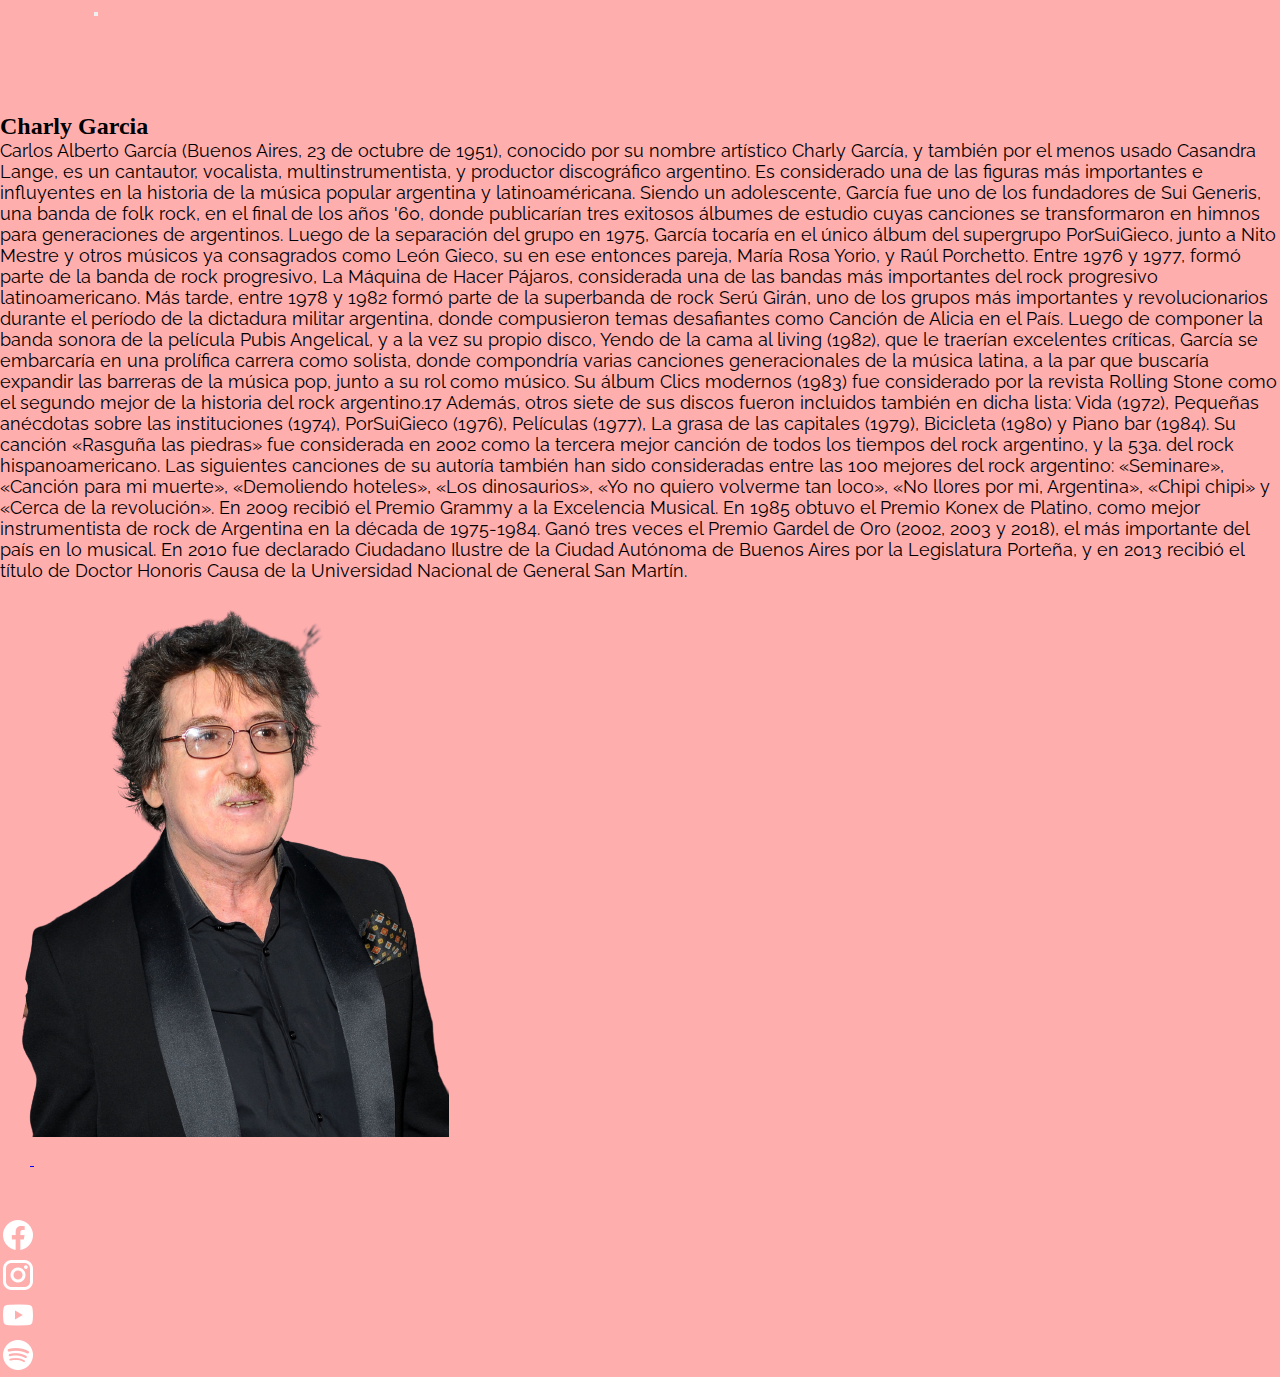
<file: index.html>
<!DOCTYPE html>
<html lang="en">

<head>
    <meta charset="UTF-8">
    <meta http-equiv="X-UA-Compatible" content="IE=edge">
    <meta name="viewport" content="width=device-width, initial-scale=1.0">
    <title>Aplicando Bootstrap</title>
    <link href="https://cdn.jsdelivr.net/npm/bootstrap@5.2.0-beta1/dist/css/bootstrap.min.css" rel="stylesheet"
        integrity="sha384-0evHe/X+R7YkIZDRvuzKMRqM+OrBnVFBL6DOitfPri4tjfHxaWutUpFmBp4vmVor" crossorigin="anonymous">
    <link rel="stylesheet" href="./style.css">
</head>

<body>
    <header class="header">
        <nav class="navbar navbar-expand-lg bg-black navbar-dark nav--height">
            <div class="container-fluid">
                <a class="navbar-brand link" href="#">Charly Garcia</a>
                <button class="navbar-toggler" type="button" data-bs-toggle="collapse" data-bs-target="#navbarNav"
                    aria-controls="navbarNav" aria-expanded="false" aria-label="Toggle navigation">
                    <span class="navbar-toggler-icon"></span>
                </button>
                <div class="collapse navbar-collapse" id="navbarNav">
                    <ul class="navbar-nav">
                        <li class="nav-item">
                            <a class="nav-link active link link-hover" aria-current="page" href="./index.html">Inicio</a>
                        </li>
                        <li class="nav-item">
                            <a class="nav-link link link-hover" href="./pages/gira.html">Gira</a>
                        </li>
                        <li class="nav-item">
                            <a class="nav-link link link-hover" href="./pages/discografia.html">Discografia</a>
                        </li>
                        <li class="nav-item">
                            <a class="nav-link link link-hover" href="./pages/galeria.html">Galeria</a>
                        </li>
                        <li class="nav-item">
                            <a class="nav-link link link-hover" href="./pages/contacto.html">Contacto</a>
                        </li>
                    </ul>
                </div>
            </div>
        </nav>
    </header>
    <main class="main">
        <div class="container-fluid main">
            <div class="row">
            <div class="col-0 col-lg-1">
            </div>
            <div class="col-12 col-lg-6">
                <h2 class="pt-4">Charly Garcia</h2>
                <p class="pt-3 index__texto">Carlos Alberto García (Buenos Aires, 23 de octubre de 1951), conocido por su nombre
                    artístico Charly García, y también por el menos usado Casandra Lange,​ es un cantautor, vocalista,
                    multinstrumentista, y productor discográfico argentino.​ Es considerado una de las figuras más
                    importantes e influyentes en la historia de la música popular argentina y latinoaméricana. Siendo un
                    adolescente, García fue uno de los fundadores de Sui Generis, una banda de folk rock, en el final de
                    los años '60, donde publicarían tres exitosos álbumes de estudio cuyas canciones se transformaron en
                    himnos para generaciones de argentinos.​ Luego de la separación del grupo en 1975, García tocaría en
                    el único álbum del supergrupo PorSuiGieco,​ junto a Nito Mestre y otros músicos ya consagrados como
                    León Gieco, su en ese entonces pareja, María Rosa Yorio, y Raúl Porchetto. Entre 1976 y 1977, formó
                    parte de la banda de rock progresivo, La Máquina de Hacer Pájaros, considerada una de las bandas más
                    importantes del rock progresivo latinoamericano. Más tarde, entre 1978 y 1982 formó parte de la
                    superbanda de rock Serú Girán, uno de los grupos más importantes y revolucionarios durante el
                    período de la dictadura militar argentina, donde compusieron temas desafiantes como Canción de
                    Alicia en el País. Luego de componer la banda sonora de la película Pubis Angelical, y a la vez su
                    propio disco, Yendo de la cama al living (1982), que le traerían excelentes críticas, García se
                    embarcaría en una prolífica carrera como solista, donde compondría varias canciones generacionales
                    de la música latina, a la par que buscaría expandir las barreras de la música pop, junto a su rol
                    como músico. Su álbum Clics modernos (1983) fue considerado por la revista Rolling Stone como el
                    segundo mejor de la historia del rock argentino.17​ Además, otros siete de sus discos fueron
                    incluidos también en dicha lista: Vida (1972), Pequeñas anécdotas sobre las instituciones (1974),
                    PorSuiGieco (1976), Películas (1977), La grasa de las capitales (1979), Bicicleta (1980) y Piano bar
                    (1984). Su canción «Rasguña las piedras» fue considerada en 2002 como la tercera mejor canción de
                    todos los tiempos del rock argentino, y la 53a. del rock hispanoamericano. Las siguientes canciones
                    de su autoría también han sido consideradas entre las 100 mejores del rock argentino: «Seminare»,
                    «Canción para mi muerte», «Demoliendo hoteles», «Los dinosaurios», «Yo no quiero volverme tan loco»,
                    «No llores por mi, Argentina», «Chipi chipi» y «Cerca de la revolución». En 2009 recibió el Premio
                    Grammy a la Excelencia Musical. En 1985 obtuvo el Premio Konex de Platino, como mejor instrumentista
                    de rock de Argentina en la década de 1975-1984.​ Ganó tres veces el Premio Gardel de Oro (2002, 2003
                    y 2018), el más importante del país en lo musical. En 2010 fue declarado Ciudadano Ilustre de la
                    Ciudad Autónoma de Buenos Aires por la Legislatura Porteña,​ y en 2013 recibió el título de Doctor
                    Honoris Causa de la Universidad Nacional de General San Martín.</p>
            </div>
            <div class="col-12 col-lg-4 align-self-center justify-content-center">
                <img src="./img/charly-garcia1.png" alt="" class="img-fluid order-0 pb-2">
            </div>
            <div class="col-0 col-lg-1"> </div>
        </div>
        </div>
    </main>
    <div class="container-fluid bg-black">
        <footer class="d-flex flex-wrap justify-content-between align-items-center border-topk">
            <div class="col-md-4 d-flex align-items-center footer">
                <a href="/" class="mb-3 me-2 mb-md-0 text-muted text-decoration-none lh-1">
                    <svg class="bi" width="30" height="24">
                        <use xlink:href="#bootstrap" /></svg>
                </a>
                <span class="footer__span">Pagina sin fines de lucro</span>
            </div>
            <ul class="nav col-md-4 justify-content-end list-unstyled d-flex">
                <li class="ms-3"><a target="_blank" class="text-muted" href="https://es-la.facebook.com/canalcharlygarcia"><img src="./img/facebook (2).png" alt=""></a></li>
                <li class="ms-3"><a target="_blank" class="text-muted" href="https://www.instagram.com/charlygarcia/?hl=es"><img src="./img/instagram (2).png" alt=""></a></li>
                <li class="ms-3"><a target="_blank" class="text-muted" href="https://www.youtube.com/channel/UCwdcsrSoGZLPNpRurWqySAA"><img src="./img/youtube (2).png" alt=""></a></li>
                <li class="ms-3"><a target="_blank" class="text-muted" href="https://open.spotify.com/artist/3jO7X5KupvwmWTHGtHgcgo"><img src="./img/spotify (2).png"
            </ul>
        </footer>
    </div>
    <link href="https://cdn.jsdelivr.net/npm/bootstrap@5.2.0-beta1/dist/css/bootstrap.min.css" rel="stylesheet"
        integrity="sha384-0evHe/X+R7YkIZDRvuzKMRqM+OrBnVFBL6DOitfPri4tjfHxaWutUpFmBp4vmVor" crossorigin="anonymous">
    <script src="https://cdn.jsdelivr.net/npm/bootstrap@5.2.0-beta1/dist/js/bootstrap.bundle.min.js"
        integrity="sha384-pprn3073KE6tl6bjs2QrFaJGz5/SUsLqktiwsUTF55Jfv3qYSDhgCecCxMW52nD2" crossorigin="anonymous">
    </script>
</body>

</html>
</file>
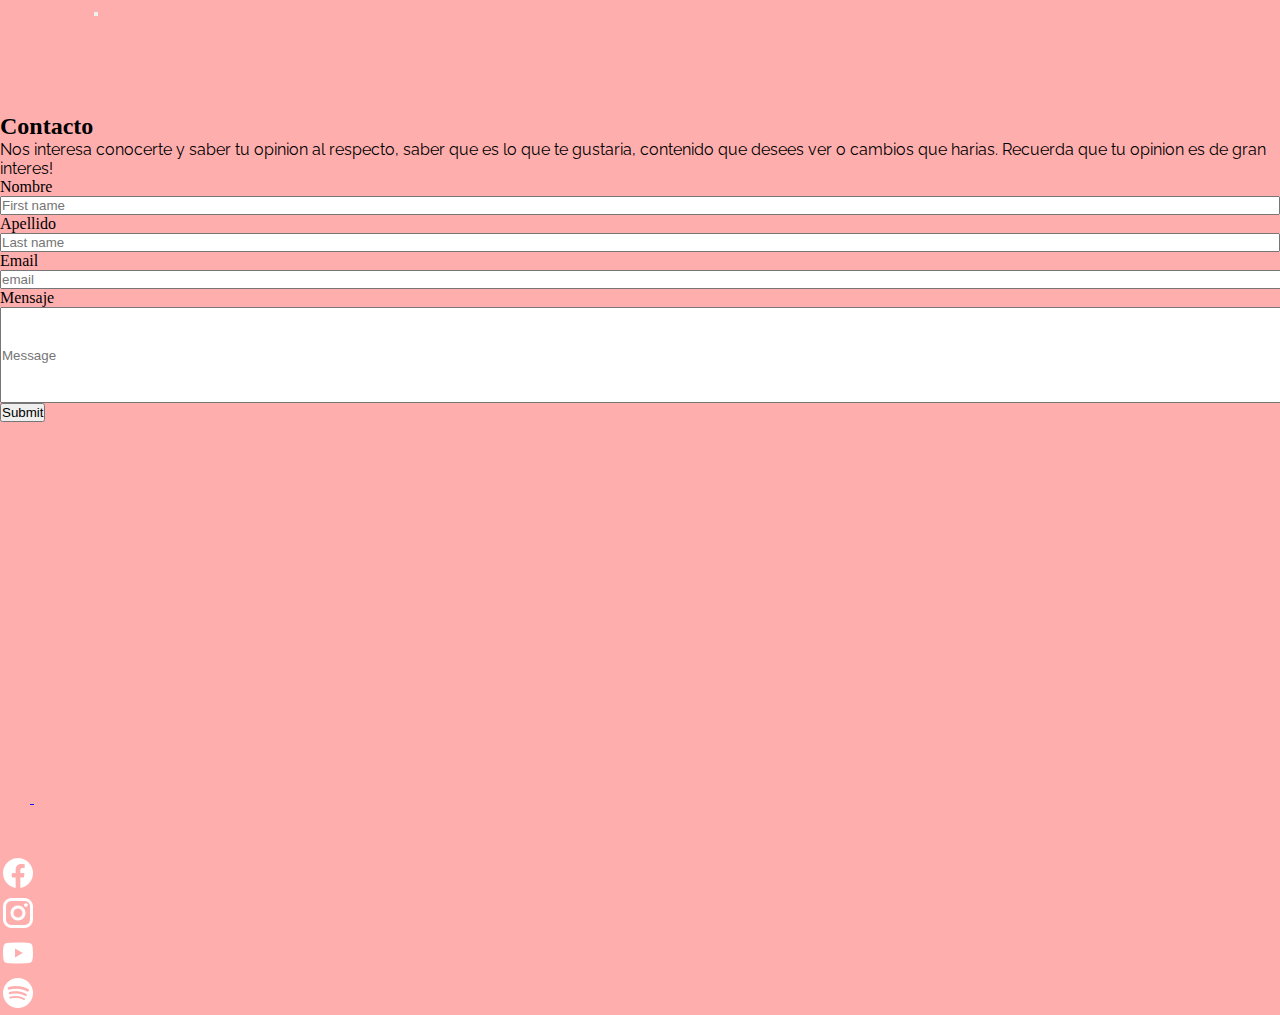
<file: pages/contacto.html>
<!DOCTYPE html>
<html lang="en">
<html lang="en">

<head>
    <meta charset="UTF-8">
    <meta http-equiv="X-UA-Compatible" content="IE=edge">
    <meta name="viewport" content="width=device-width, initial-scale=1.0">
    <title>Aplicando Bootstrap</title>
    <link href="https://cdn.jsdelivr.net/npm/bootstrap@5.2.0-beta1/dist/css/bootstrap.min.css" rel="stylesheet"
        integrity="sha384-0evHe/X+R7YkIZDRvuzKMRqM+OrBnVFBL6DOitfPri4tjfHxaWutUpFmBp4vmVor" crossorigin="anonymous">
    <link rel="stylesheet" href="../style.css">
</head>

<body style="background-color: #FFAEAE;">
    <header>
        <nav class="navbar navbar-expand-lg bg-black navbar-dark">
            <div class="container-fluid">
                <a class="navbar-brand link" href="#">Charly Garcia</a>
                <button class="navbar-toggler" type="button" data-bs-toggle="collapse" data-bs-target="#navbarNav"
                    aria-controls="navbarNav" aria-expanded="false" aria-label="Toggle navigation">
                    <span class="navbar-toggler-icon"></span>
                </button>
                <div class="collapse navbar-collapse" id="navbarNav">
                    <ul class="navbar-nav">
                        <li class="nav-item">
                            <a class="nav-link active link link-hover" aria-current="page" href="../index.html">Inicio</a>
                        </li>
                        <li class="nav-item">
                            <a class="nav-link link link-hover" href="./gira.html">Gira</a>
                        </li>
                        <li class="nav-item">
                            <a class="nav-link link link-hover" href="./discografia.html">Discografia</a>
                        </li>
                        <li class="nav-item">
                            <a class="nav-link link link-hover" href="./galeria.html">Galeria</a>
                        </li>
                        <li class="nav-item">
                            <a class="nav-link link link-hover" href="./contacto.html">Contacto</a>
                        </li>
                    </ul>
                </div>
            </div>
        </nav>
    </header>
    <main class="contacto__main main">
        <div class="container d-flex flex-column flex-lg-row pt-5">
            <div class="col-12 col-lg-4">
                <h2>Contacto</h2>
                <p class="form__p">Nos interesa conocerte y saber tu opinion al respecto, saber que es lo que te
                    gustaria, contenido que desees ver o cambios que harias. Recuerda que tu opinion es de gran
                    interes!</p>
            </div>
            <div class="container col-lg-4">
                <div class="row">
                    <div class="col">
                        <label for="" class="form-label">Nombre</label>
                        <input type="text" class="form-control" placeholder="First name" aria-label="First name"
                            style="width: 100%;">
                    </div>
                </div>
                <div class="row">
                    <div class="col">
                        <label for="" class="form-label">Apellido</label>
                        <input type="text" class="form-control" placeholder="Last name" aria-label="Last name"
                            style="width: 100%;">
                    </div>
                    <div class="row">
                        <div class="col">
                            <label for="" class="form-label">Email</label>
                            <input type="email" class="form-control" placeholder="email" aria-label="Last name"
                                style="width: 107%;">
                        </div>
                        <div class="row">
                            <div class="col">
                                <label for="" class="form-label">Mensaje</label>
                                <input type="text" class="form-control" placeholder="Message" aria-label="Last name"
                                    style="width: 115%; height: 6rem;">
                            </div>
                            <button type="submit" class="btn-light mt-4 col-10 button-submit rounded">Submit</button>
                        </div>
                    </div>
                </div>
            </div>
        </div>
    </main>
    <div class="container-fluid bg-black">
        <footer class="d-flex flex-wrap justify-content-between align-items-center border-topk">
            <div class="col-md-4 d-flex align-items-center footer" style="height: 8.4vh;">
                <a href="/" class="mb-3 me-2 mb-md-0 text-muted text-decoration-none lh-1">
                    <svg class="bi" width="30" height="24">
                        <use xlink:href="#bootstrap" /></svg>
                </a>
                <span class="footer__span">Pagina sin fines de lucro</span>
            </div>
            <ul class="nav col-md-4 justify-content-end list-unstyled d-flex">
                <li class="ms-3"><a target="_blank" class="text-muted"
                        href="https://es-la.facebook.com/canalcharlygarcia"><img src="../img/facebook (2).png"
                            alt=""></a></li>
                <li class="ms-3"><a target="_blank" class="text-muted"
                        href="https://www.instagram.com/charlygarcia/?hl=es"><img src="../img/instagram (2).png"
                            alt=""></a></li>
                <li class="ms-3"><a target="_blank" class="text-muted"
                        href="https://www.youtube.com/channel/UCwdcsrSoGZLPNpRurWqySAA"><img
                            src="../img/youtube (2).png" alt=""></a></li>
                <li class="ms-3"><a target="_blank" class="text-muted"
                        href="https://open.spotify.com/artist/3jO7X5KupvwmWTHGtHgcgo"><img src="../img/spotify (2).png"
                            </footer> </div> <link
                            href="https://cdn.jsdelivr.net/npm/bootstrap@5.2.0-beta1/dist/css/bootstrap.min.css"
                            rel="stylesheet"
                            integrity="sha384-0evHe/X+R7YkIZDRvuzKMRqM+OrBnVFBL6DOitfPri4tjfHxaWutUpFmBp4vmVor"
                            crossorigin="anonymous">
                        <script src="https://cdn.jsdelivr.net/npm/bootstrap@5.2.0-beta1/dist/js/bootstrap.bundle.min.js"
                            integrity="sha384-pprn3073KE6tl6bjs2QrFaJGz5/SUsLqktiwsUTF55Jfv3qYSDhgCecCxMW52nD2"
                            crossorigin="anonymous">
                        </script>

</body>

</html>
</file>
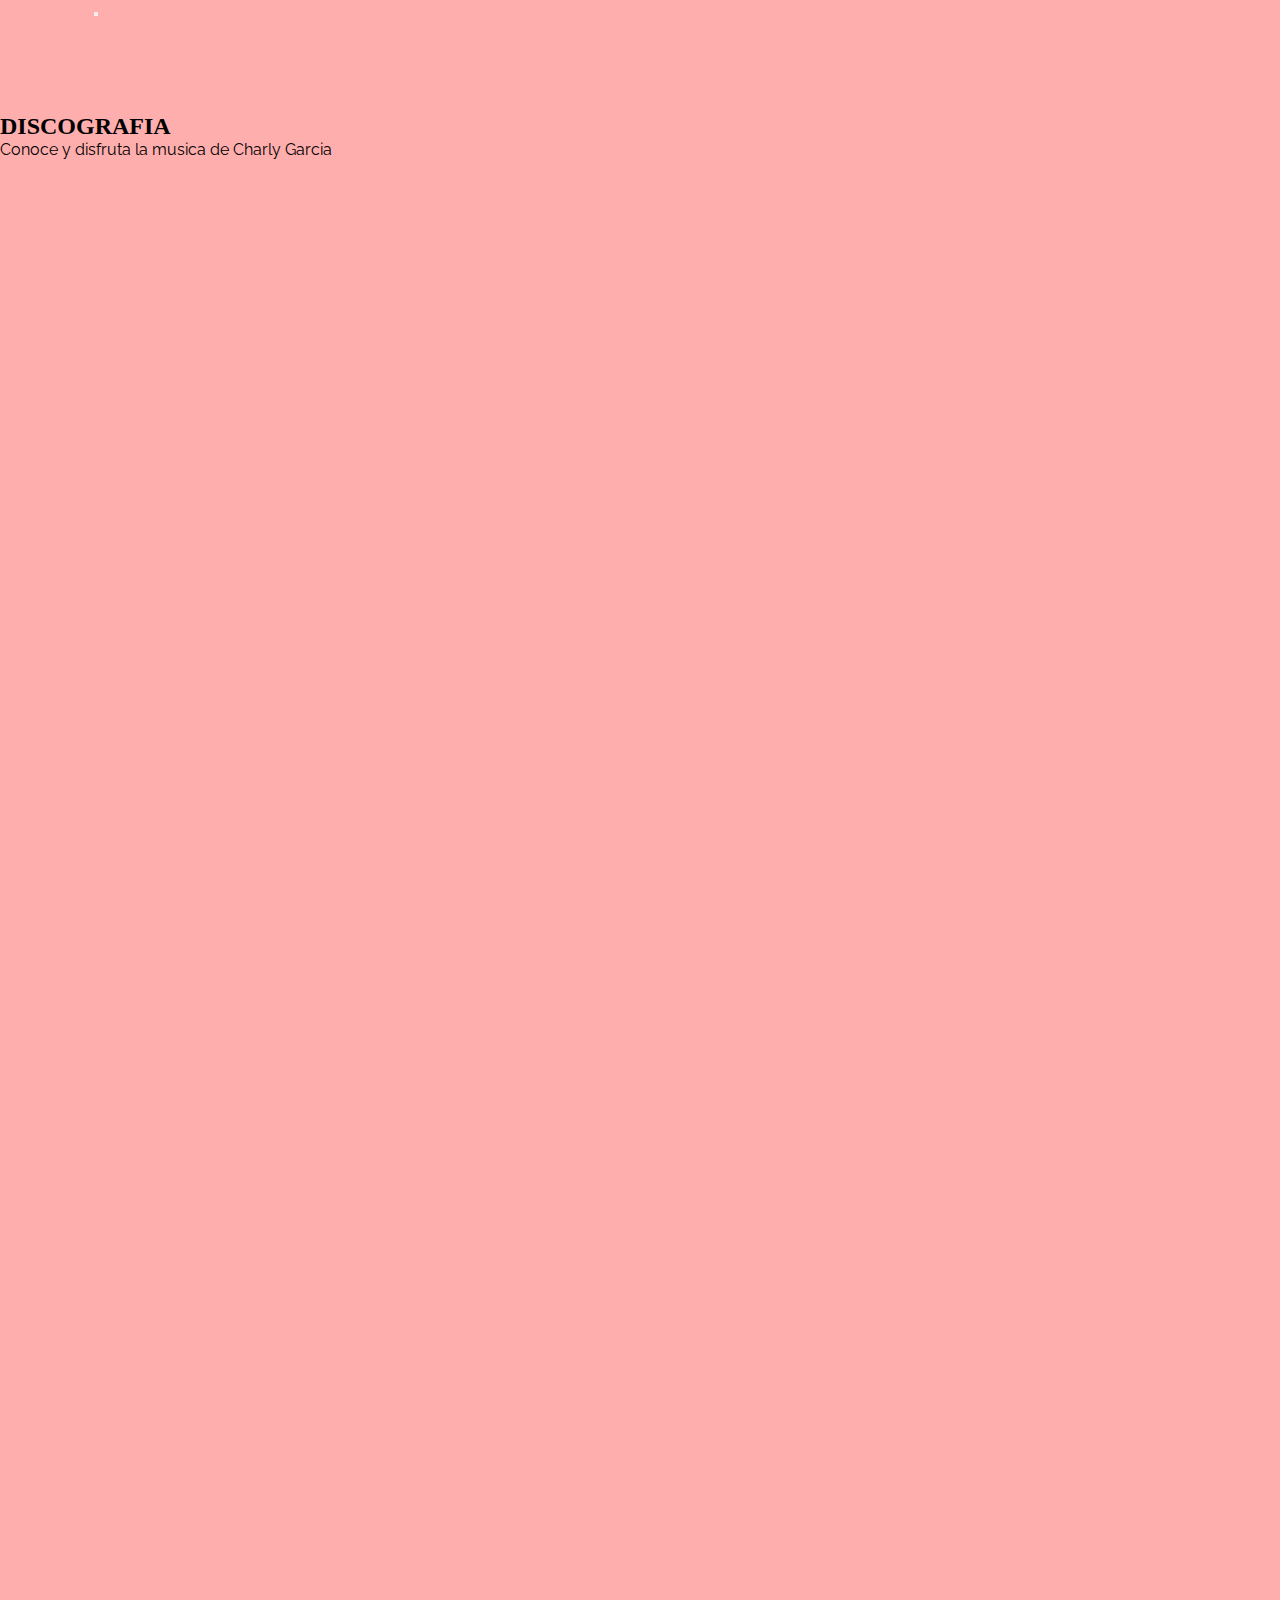
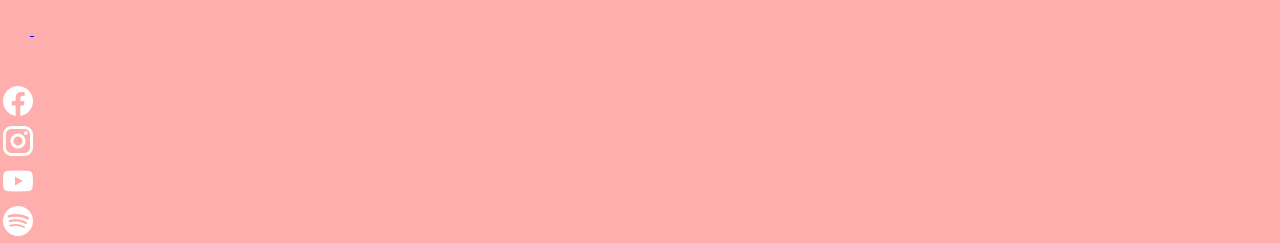
<file: pages/discografia.html>
<!DOCTYPE html>
<html lang="en">
<html lang="en">

<head>
    <meta charset="UTF-8">
    <meta http-equiv="X-UA-Compatible" content="IE=edge">
    <meta name="viewport" content="width=device-width, initial-scale=1.0">
    <title>Aplicando Bootstrap</title>
    <link href="https://cdn.jsdelivr.net/npm/bootstrap@5.2.0-beta1/dist/css/bootstrap.min.css" rel="stylesheet"
        integrity="sha384-0evHe/X+R7YkIZDRvuzKMRqM+OrBnVFBL6DOitfPri4tjfHxaWutUpFmBp4vmVor" crossorigin="anonymous">
    <link rel="stylesheet" href="../style.css">
</head>

<body>
    <header>
        <nav class="navbar navbar-expand-lg bg-black navbar-dark">
            <div class="container-fluid">
                <a class="navbar-brand link" href="#">Charly Garcia</a>
                <button class="navbar-toggler" type="button" data-bs-toggle="collapse" data-bs-target="#navbarNav"
                    aria-controls="navbarNav" aria-expanded="false" aria-label="Toggle navigation">
                    <span class="navbar-toggler-icon"></span>
                </button>
                <div class="collapse navbar-collapse" id="navbarNav">
                    <ul class="navbar-nav">
                        <li class="nav-item">
                            <a class="nav-link active link link-hover" aria-current="page" href="../index.html">Inicio</a>
                        </li>
                        <li class="nav-item">
                            <a class="nav-link link link-hover" href="./gira.html">Gira</a>
                        </li>
                        <li class="nav-item">
                            <a class="nav-link link link-hover" href="./discografia.html">Discografia</a>
                        </li>
                        <li class="nav-item">
                            <a class="nav-link link link-hover" href="./galeria.html">Galeria</a>
                        </li>
                        <li class="nav-item">
                            <a class="nav-link link link-hover" href="./contacto.html">Contacto</a>
                        </li>
                    </ul>
                </div>
            </div>
        </nav>
    </header>
    <main>
        <div class="row">
            <div class="container d-flex flex-column justify-content-center align-items-center">
                <div class="d-flex flex-column">
                    <h2 class="pt-3">DISCOGRAFIA</h2>
                    <p class="">Conoce y disfruta la musica de Charly Garcia</p>
                </div>
                <div class="container d-flex flex-column flex-lg-row justify-content-around">
                    <div class="col-12 col-lg-4">
                        <iframe class="p-2" style="border-radius:12px"
                            src="https://open.spotify.com/embed/album/3OyBf97NOuJjhEpQHY920H?utm_source=generator"
                            width="100%"" height=" 480" frameBorder="0" allowfullscreen=""
                            allow="autoplay; clipboard-write; encrypted-media; fullscreen; picture-in-picture"></iframe>
                    </div>
                    <div class="col-12 col-lg-4">
                        <iframe class="p-2" style="border-radius:12px"
                            src="https://open.spotify.com/embed/album/17utekM9a95MchXbkbh47k?utm_source=generator"
                            width="100%" height="480" frameBorder="0" allowfullscreen=""
                            allow="autoplay; clipboard-write; encrypted-media; fullscreen; picture-in-picture"></iframe>
                    </div>
                    <div class="col-12 col-lg-4">
                        <iframe class="p-2" style="border-radius:12px"
                            src="https://open.spotify.com/embed/album/7yNFDuCsXe2P0DSenIMKxk?utm_source=generator"
                            width="100%" height="480" frameBorder="0" allowfullscreen=""
                            allow="autoplay; clipboard-write; encrypted-media; fullscreen; picture-in-picture"></iframe>
                    </div>
                </div>
            </div>
    </main>
    <div class="container-fluid bg-black">
        <footer class="d-flex flex-wrap justify-content-between align-items-center border-topk">
            <div class="col-md-4 d-flex align-items-center" style="height: 8vh;">
                <a href="/" class="mb-3 me-2 mb-md-0 text-muted text-decoration-none lh-1">
                    <svg class="bi" width="30" height="24">
                        <use xlink:href="#bootstrap" /></svg>
                </a>
                <span class="footer__span">Pagina sin fines de lucro</span>
            </div>
            <ul class="nav col-md-4 justify-content-end list-unstyled d-flex">
                <li class="ms-3"><a target="_blank" class="text-muted"
                        href="https://es-la.facebook.com/canalcharlygarcia"><img src="../img/facebook (2).png"
                            alt=""></a></li>
                <li class="ms-3"><a target="_blank" class="text-muted"
                        href="https://www.instagram.com/charlygarcia/?hl=es"><img src="../img/instagram (2).png"
                            alt=""></a></li>
                <li class="ms-3"><a target="_blank" class="text-muted"
                        href="https://www.youtube.com/channel/UCwdcsrSoGZLPNpRurWqySAA"><img
                            src="../img/youtube (2).png" alt=""></a></li>
                <li class="ms-3"><a target="_blank" class="text-muted"
                        href="https://open.spotify.com/artist/3jO7X5KupvwmWTHGtHgcgo"><img src="../img/spotify (2).png"
                            </footer> </div> <link
                            href="https://cdn.jsdelivr.net/npm/bootstrap@5.2.0-beta1/dist/css/bootstrap.min.css"
                            rel="stylesheet"
                            integrity="sha384-0evHe/X+R7YkIZDRvuzKMRqM+OrBnVFBL6DOitfPri4tjfHxaWutUpFmBp4vmVor"
                            crossorigin="anonymous">
                        <script src="https://cdn.jsdelivr.net/npm/bootstrap@5.2.0-beta1/dist/js/bootstrap.bundle.min.js"
                            integrity="sha384-pprn3073KE6tl6bjs2QrFaJGz5/SUsLqktiwsUTF55Jfv3qYSDhgCecCxMW52nD2"
                            crossorigin="anonymous">
                        </script>

</body>

</html>
</file>
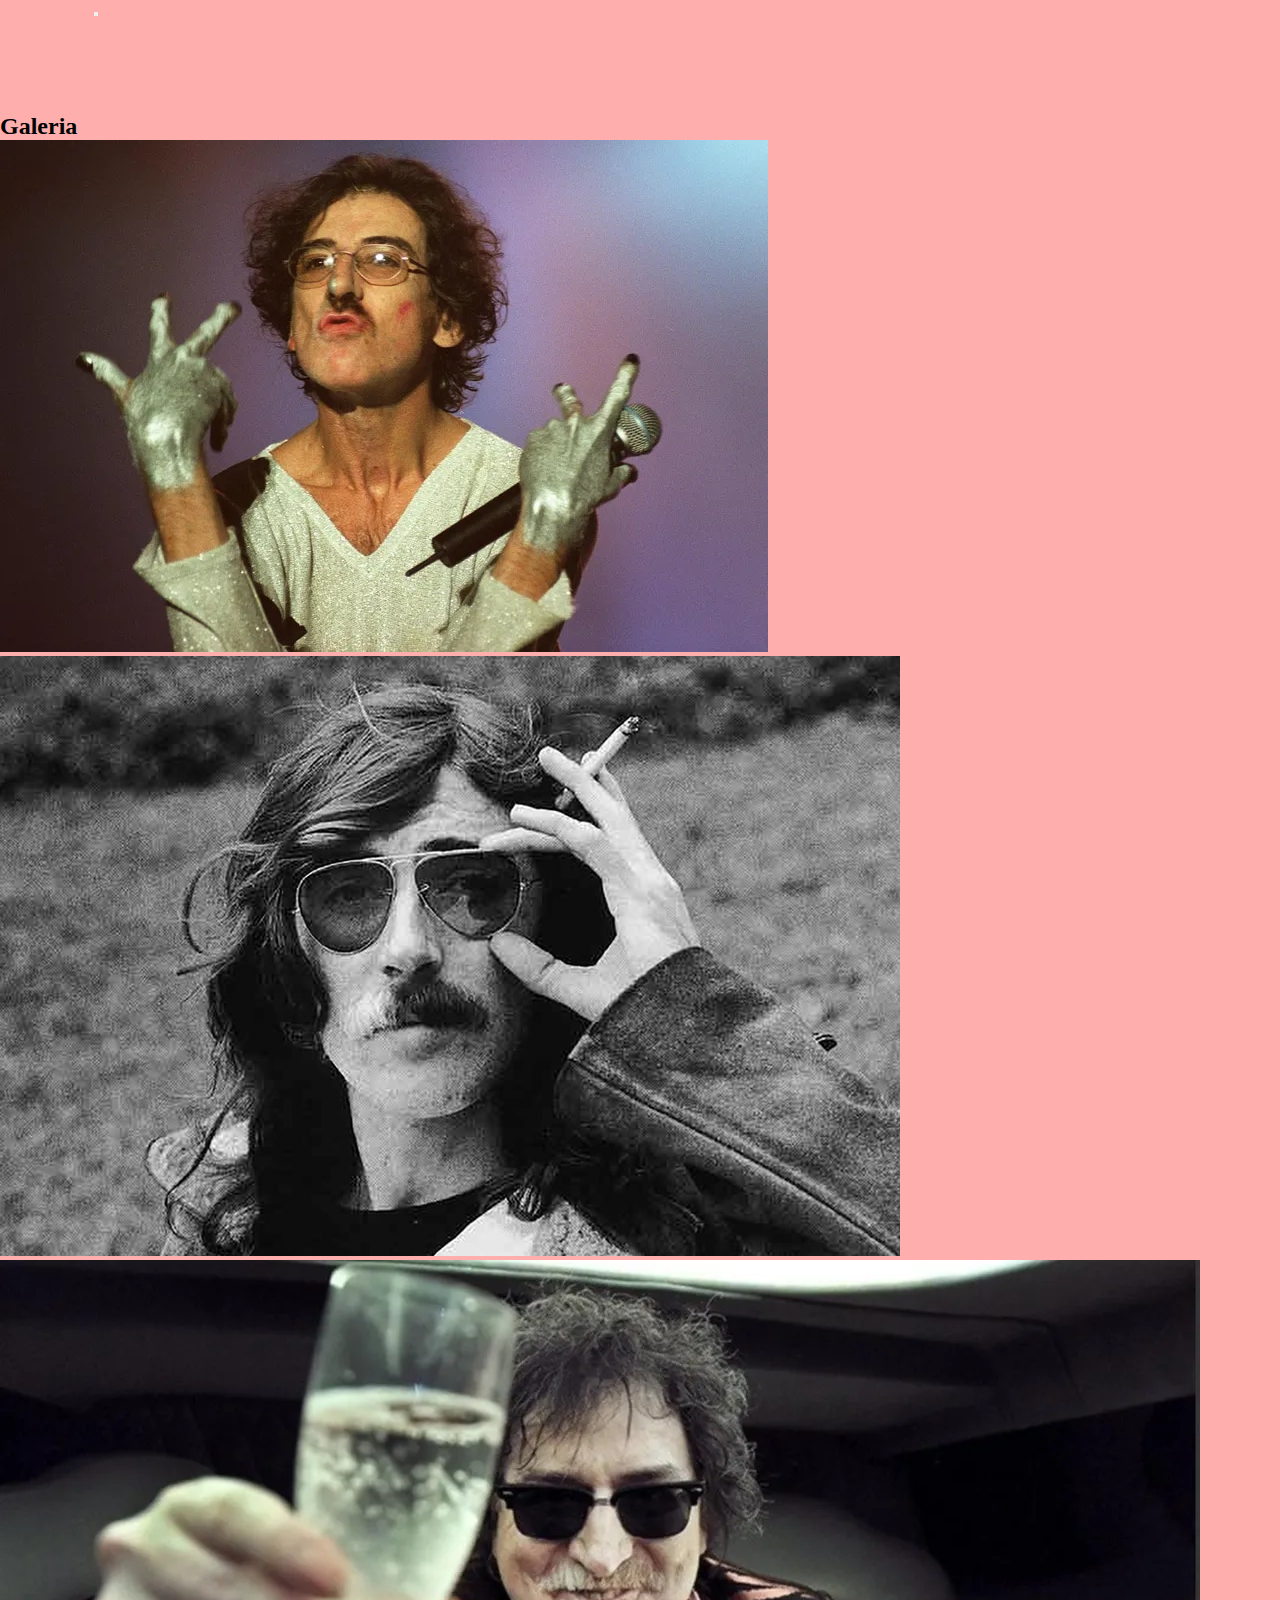
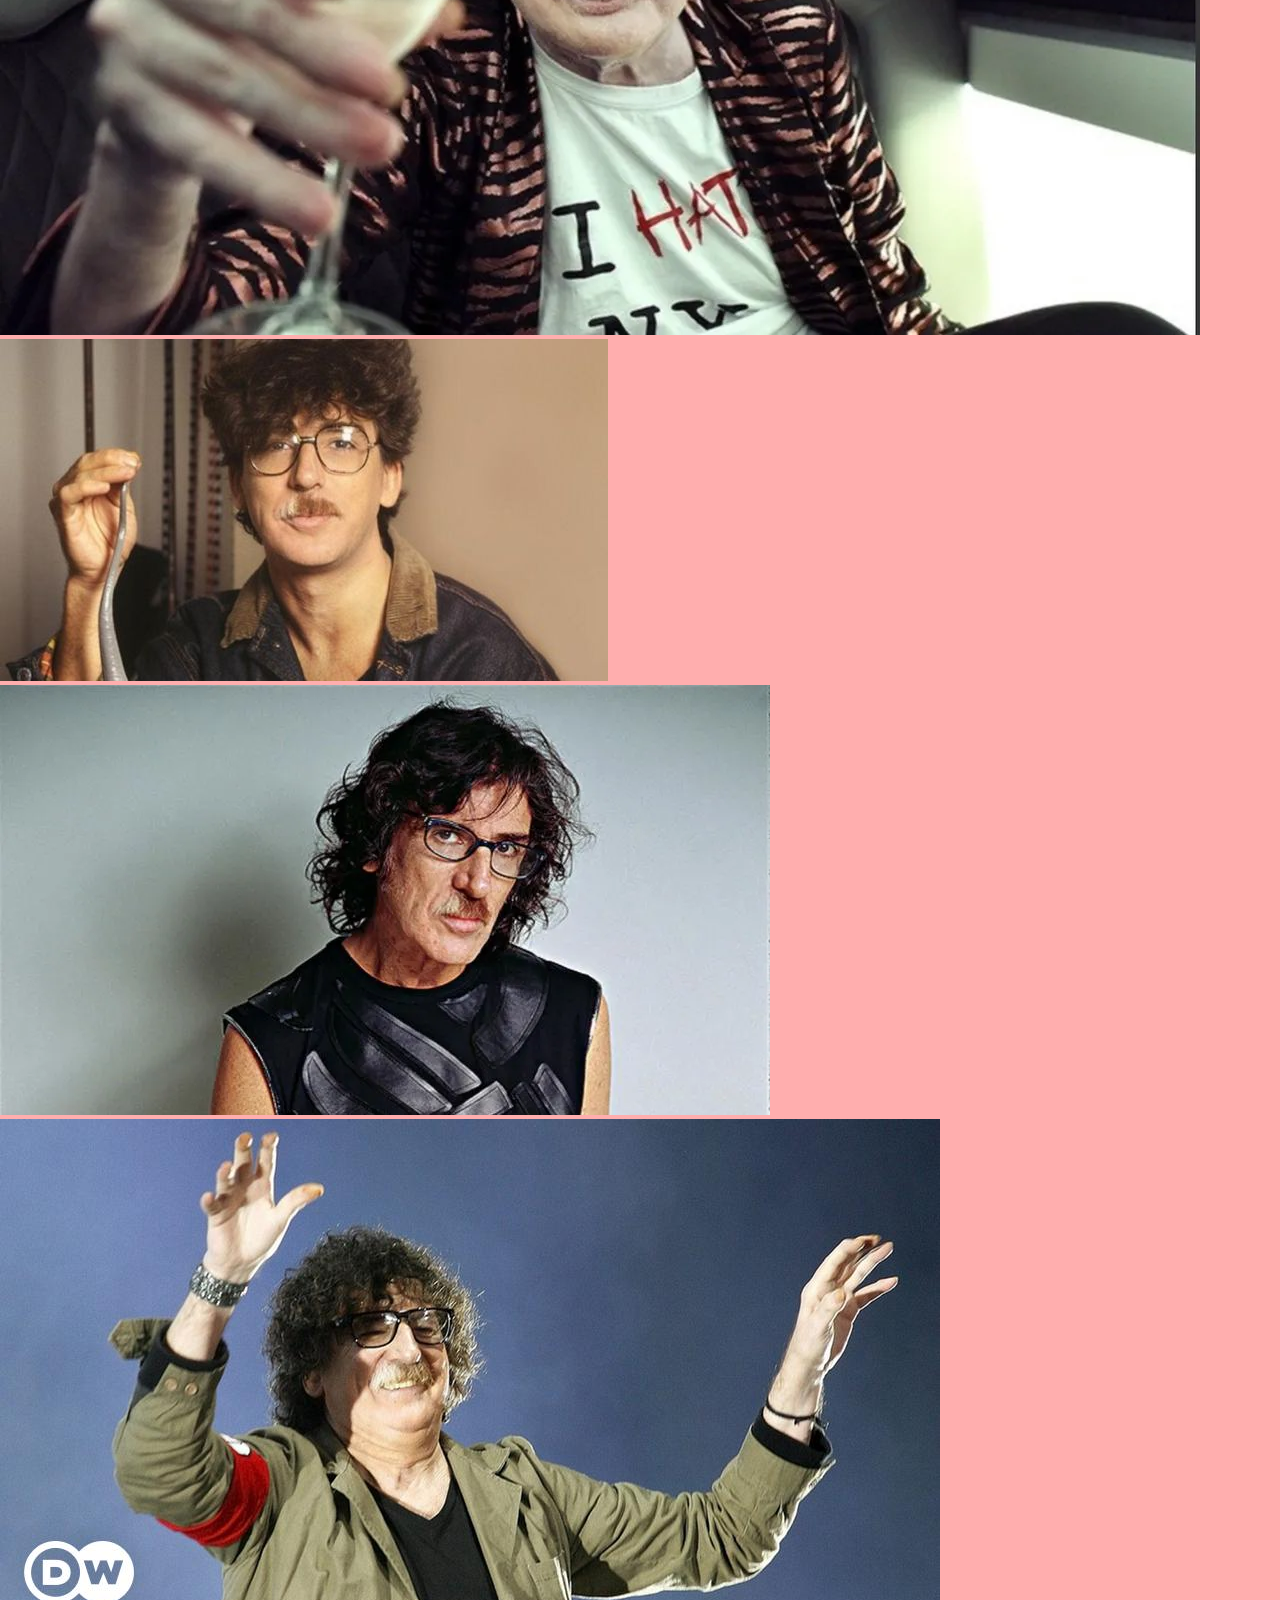
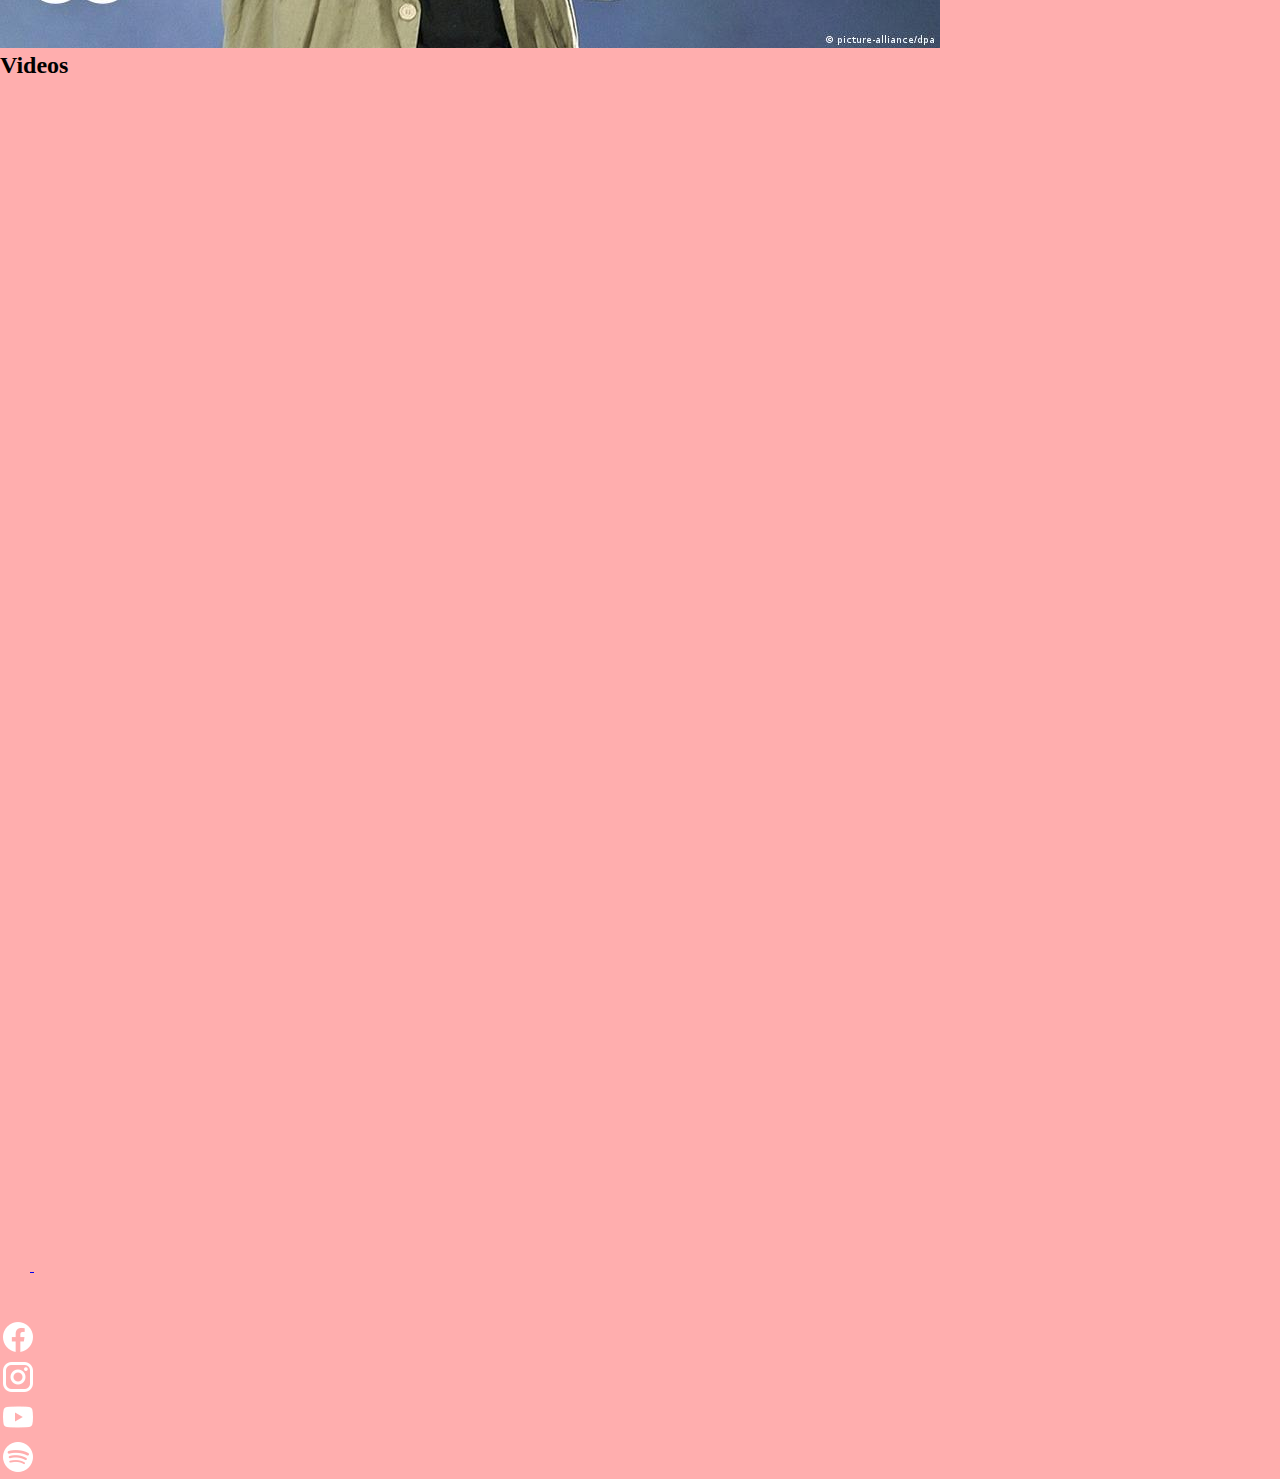
<file: pages/galeria.html>
<!DOCTYPE html>
<html lang="en">
<html lang="en">

<head>
    <meta charset="UTF-8">
    <meta http-equiv="X-UA-Compatible" content="IE=edge">
    <meta name="viewport" content="width=device-width, initial-scale=1.0">
    <title>Aplicando Bootstrap</title>
    <link href="https://cdn.jsdelivr.net/npm/bootstrap@5.2.0-beta1/dist/css/bootstrap.min.css" rel="stylesheet"
        integrity="sha384-0evHe/X+R7YkIZDRvuzKMRqM+OrBnVFBL6DOitfPri4tjfHxaWutUpFmBp4vmVor" crossorigin="anonymous">
    <link rel="stylesheet" href="../style.css">
</head>

<body>
    <header>
        <nav class="navbar navbar-expand-lg bg-black navbar-dark">
            <div class="container-fluid">
                <a class="navbar-brand link" href="#">Charly Garcia</a>
                <button class="navbar-toggler" type="button" data-bs-toggle="collapse" data-bs-target="#navbarNav"
                    aria-controls="navbarNav" aria-expanded="false" aria-label="Toggle navigation">
                    <span class="navbar-toggler-icon"></span>
                </button>
                <div class="collapse navbar-collapse" id="navbarNav">
                    <ul class="navbar-nav">
                        <li class="nav-item">
                            <a class="nav-link active link link-hover" aria-current="page"
                                href="../index.html">Inicio</a>
                        </li>
                        <li class="nav-item">
                            <a class="nav-link link link-hover" href="./gira.html">Gira</a>
                        </li>
                        <li class="nav-item">
                            <a class="nav-link link link-hover" href="./discografia.html">Discografia</a>
                        </li>
                        <li class="nav-item">
                            <a class="nav-link link link-hover" href="./galeria.html">Galeria</a>
                        </li>
                        <li class="nav-item">
                            <a class="nav-link link link-hover" href="./contacto.html">Contacto</a>
                        </li>
                    </ul>
                </div>
            </div>
        </nav>
    </header>
    <main class="galeria__main container main">
        <div class="col-1"></div>
        <section class="section__galeria">
            <h2 class="h2__galeria p-2 pt-3">Galeria</h2>
            <div class="galeria col-12 d-flex justify-content-center flex-column align-items-center flex-md-row flex-wrap gap-2">
                <div class="img elemento1 img-fluid pb-2 col-md-5 col-xl-3"><img src="../img/charly-1.jpg"
                        alt="" class="img-fluid "></div>
                <div class="img elemento2 img-fluid pb-2 col-md-5 col-xl-3"><img src="../img/charly-3.jpg"
                        alt="" class="img-fluid "></div>
                <div class="img elemento3 img-fluid pb-2 col-md-5 col-xl-3"><img src="../img/charly-9.jpg"
                        alt="" class="img-fluid "></div>
                <div class="img elemento4 img-fluid pb-2 col-md-5 col-xl-3"><img src="../img/charly-4.jpg"
                        alt="" class="img-fluid "></div>
                <div class="img elemento5 img-fluid pb-2 col-md-5 col-xl-3"><img src="../img/charly-5.jpg"
                        alt="" class="img-fluid "></div>
                <div class="img elemento6 img-fluid pb-2 col-md-5 col-xl-3"><img src="../img/charly-6.jpg"
                        alt="" class="img-fluid "></div>
            </div>
        </section>
        <div class="d-flex flex-column align-items-center justify-content-center">
            <h2 class="h2__videos p-2 pt-3">Videos</h2>

                        <div class="iframe-fila1 d-flex justify-content-center flex-column align-items-center flex-md-row">
                            <div col-12 col-md-6>
                                <iframe src="https://www.youtube.com/embed/O9UNtY89fvY" title="YouTube video player"
                                    frameborder="0"
                                    allow="accelerometer; autoplay; clipboard-write; encrypted-media; gyroscope; picture-in-picture"
                                    allowfullscreen class="iframe justify-content-center img-fluid p-1" style="height: 18rem; width: 30rem;"></iframe>
                            </div>
                            <div col-12 col-md-6>
                                <iframe src="https://www.youtube.com/embed/jzO8x1pnbCk" title="YouTube video player"
                                    frameborder="0"
                                    allow="accelerometer; autoplay; clipboard-write; encrypted-media; gyroscope; picture-in-picture"
                                    allowfullscreen class="iframe justify-content-center img-fluid p-1" style="height: 18rem; width: 30rem;"></iframe>
                            </div>
                    </div>
            </div>
            <div class="row">
                <div class="iframe-fila2 d-flex justify-content-center flex-column align-items-center flex-md-row">
                    <div col-12 col-md-6>
                        <iframe src="https://www.youtube.com/embed/d5jjeTDKzTM" title="YouTube video player"
                            frameborder="0"
                            allow="accelerometer; autoplay; clipboard-write; encrypted-media; gyroscope; picture-in-picture"
                            allowfullscreen class="iframe justify-content-center img-fluid p-1" style="height: 18rem; width: 30rem;"></iframe>
                    </div>
                    <div col-12 col-md-6>
                        <iframe src="https://www.youtube.com/embed/wvd2XrbySac" title="YouTube video player"
                            frameborder="0"
                            allow="accelerometer; autoplay; clipboard-write; encrypted-media; gyroscope; picture-in-picture"
                            allowfullscreen class="iframe justify-content-center img-fluid p-1" style="height: 18rem; width: 30rem;"></iframe>
                    </div>
                </div>
            </div>
        </div>
    </main>
    <div class="container-fluid bg-black">
        <footer class="d-flex flex-wrap justify-content-between align-items-center border-topk">
            <div class="col-md-4 d-flex align-items-center" style="height: 8vh;">
                <a href="/" class="mb-3 me-2 mb-md-0 text-muted text-decoration-none lh-1">
                    <svg class="bi" width="30" height="24">
                        <use xlink:href="#bootstrap" /></svg>
                </a>
                <span class="footer__span">Pagina sin fines de lucro</span>
            </div>
            <ul class="nav col-md-4 justify-content-end list-unstyled d-flex">
                <li class="ms-3"><a target="_blank" class="text-muted"
                        href="https://es-la.facebook.com/canalcharlygarcia"><img src="../img/facebook (2).png"
                            alt=""></a></li>
                <li class="ms-3"><a target="_blank" class="text-muted"
                        href="https://www.instagram.com/charlygarcia/?hl=es"><img src="../img/instagram (2).png"
                            alt=""></a></li>
                <li class="ms-3"><a target="_blank" class="text-muted"
                        href="https://www.youtube.com/channel/UCwdcsrSoGZLPNpRurWqySAA"><img
                            src="../img/youtube (2).png" alt=""></a></li>
                <li class="ms-3"><a target="_blank" class="text-muted"
                        href="https://open.spotify.com/artist/3jO7X5KupvwmWTHGtHgcgo"><img src="../img/spotify (2).png"
                            </footer> </div> <link
                            href="https://cdn.jsdelivr.net/npm/bootstrap@5.2.0-beta1/dist/css/bootstrap.min.css"
                            rel="stylesheet"
                            integrity="sha384-0evHe/X+R7YkIZDRvuzKMRqM+OrBnVFBL6DOitfPri4tjfHxaWutUpFmBp4vmVor"
                            crossorigin="anonymous">
                        <script src="https://cdn.jsdelivr.net/npm/bootstrap@5.2.0-beta1/dist/js/bootstrap.bundle.min.js"
                            integrity="sha384-pprn3073KE6tl6bjs2QrFaJGz5/SUsLqktiwsUTF55Jfv3qYSDhgCecCxMW52nD2"
                            crossorigin="anonymous">
                        </script>
</body>

</html>
</file>
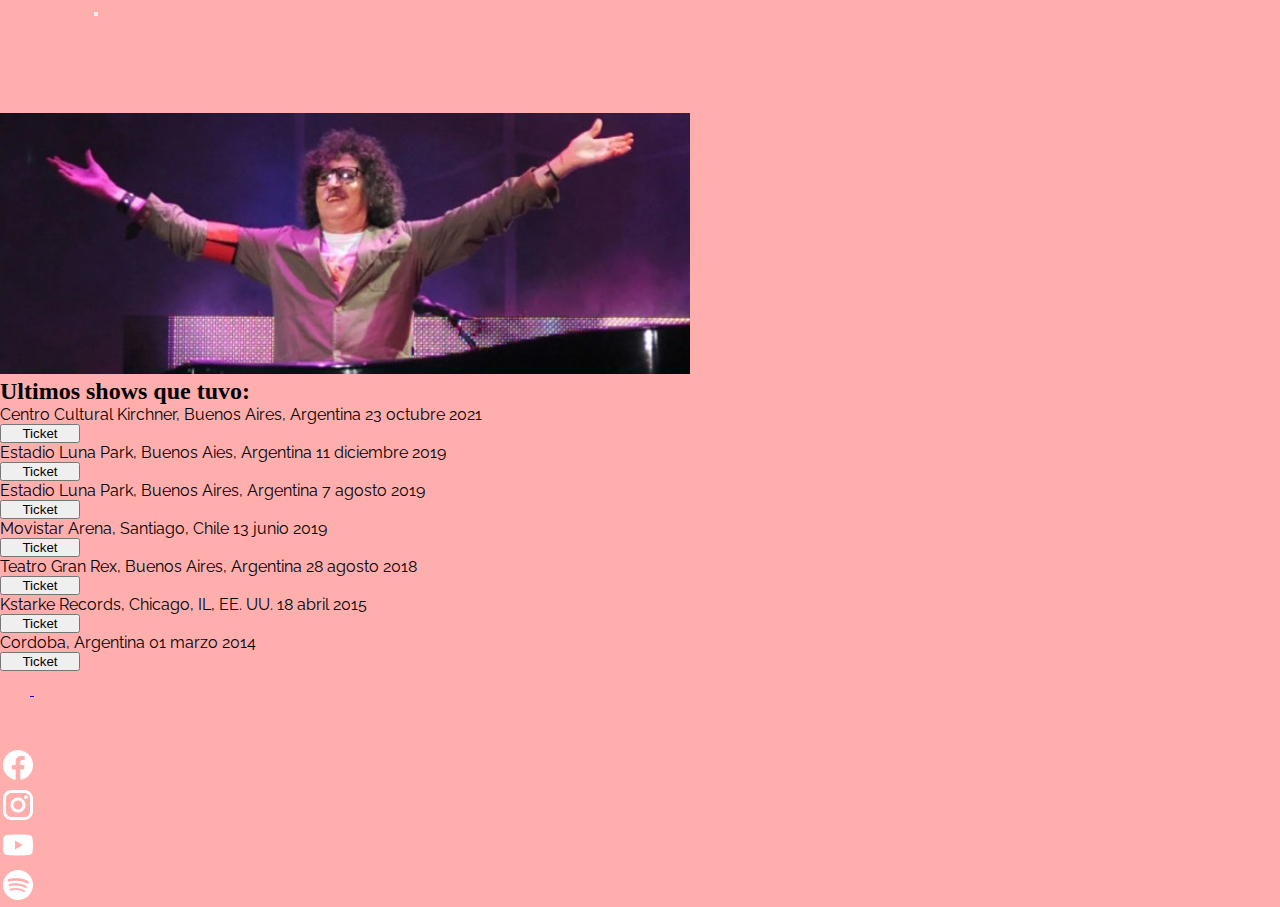
<file: pages/gira.html>
<!DOCTYPE html>
<html lang="en">
<html lang="en">

<head>
    <meta charset="UTF-8">
    <meta http-equiv="X-UA-Compatible" content="IE=edge">
    <meta name="viewport" content="width=device-width, initial-scale=1.0">
    <title>Aplicando Bootstrap</title>
    <link href="https://cdn.jsdelivr.net/npm/bootstrap@5.2.0-beta1/dist/css/bootstrap.min.css" rel="stylesheet"
        integrity="sha384-0evHe/X+R7YkIZDRvuzKMRqM+OrBnVFBL6DOitfPri4tjfHxaWutUpFmBp4vmVor" crossorigin="anonymous">
    <link rel="stylesheet" href="../style.css">
</head>

<body>
    <header>
        <nav class="navbar navbar-expand-lg bg-black navbar-dark">
            <div class="container-fluid">
                <a class="navbar-brand link" href="#">Charly Garcia</a>
                <button class="navbar-toggler" type="button" data-bs-toggle="collapse" data-bs-target="#navbarNav"
                    aria-controls="navbarNav" aria-expanded="false" aria-label="Toggle navigation">
                    <span class="navbar-toggler-icon"></span>
                </button>
                <div class="collapse navbar-collapse" id="navbarNav">
                    <ul class="navbar-nav">
                        <li class="nav-item">
                            <a class="nav-link active link link-hover" aria-current="page" href="../index.html">Inicio</a>
                        </li>
                        <li class="nav-item">
                            <a class="nav-link link link-hover" href="./gira.html">Gira</a>
                        </li>
                        <li class="nav-item">
                            <a class="nav-link link link-hover" href="./discografia.html">Discografia</a>
                        </li>
                        <li class="nav-item">
                            <a class="nav-link link link-hover" href="./galeria.html">Galeria</a>
                        </li>
                        <li class="nav-item">
                            <a class="nav-link link link-hover" href="./contacto.html">Contacto</a>
                        </li>
                    </ul>
                </div>
            </div>
        </nav>
    </header>
    <main class="main">
        <div class="container-fluid  d-flex justify-content-center align-items-center align-self-center"">
            <div class="row">
                <div class="col-0"></div>
                <div class="col-12">
                    <img src="../img/Charly_Garcia-show1.jpg" alt="" class="img-fluid pt-4">
                    <h2>Ultimos shows que tuvo:</h2>
                    <ul class="lista__gira ">
                        <li class="gira__li fs-3">Centro Cultural Kirchner, Buenos Aires, Argentina 23 octubre 2021</li>
                        <form action="get"><input type="submit" value="Ticket" class="button rounded"></form>
                        <li class="gira__li fs-3">Estadio Luna Park, Buenos Aies, Argentina 11 diciembre 2019</li>
                        <form action="get"><input type="submit" value="Ticket" class="button rounded"></form>
                        <li class="gira__li fs-3">Estadio Luna Park, Buenos Aires, Argentina 7 agosto 2019</li>
                        <form action="get"><input type="submit" value="Ticket" class="button rounded"></form>
                        <li class="gira__li fs-3"> Movistar Arena, Santiago, Chile 13 junio 2019</li>
                        <form action="get"><input type="submit" value="Ticket" class="button rounded"></form>
                        <li class="gira__li fs-3"> Teatro Gran Rex, Buenos Aires, Argentina 28 agosto 2018</li>
                        <form action="get"><input type="submit" value="Ticket" class="button rounded"></form>
                        <li class="gira__li fs-3"> Kstarke Records, Chicago, IL, EE. UU. 18 abril 2015</li>
                        <form action="get"><input type="submit" value="Ticket" class="button rounded"></form>
                        <li class="gira__li fs-3"> Cordoba, Argentina 01 marzo 2014</li>
                        <form action="get"><input type="submit" value="Ticket" class="button rounded"></form>
                    </ul>
                </div>
                <div class="col-0"></div>
            </div>
        </div>
    </main>
    <div class="container-fluid bg-black">
        <footer class="d-flex flex-wrap justify-content-between align-items-center border-topk">
            <div class="col-md-4 d-flex align-items-center footer">
                <a href="/" class="mb-3 me-2 mb-md-0 text-muted text-decoration-none lh-1">
                    <svg class="bi" width="30" height="24">
                        <use xlink:href="#bootstrap" /></svg>
                </a>
                <span class="footer__span">Pagina sin fines de lucro</span>
            </div>
            <ul class="nav col-md-4 justify-content-end list-unstyled d-flex">
                <li class="ms-3"><a target="_blank" class="text-muted"
                        href="https://es-la.facebook.com/canalcharlygarcia"><img src="../img/facebook (2).png"
                            alt=""></a></li>
                <li class="ms-3"><a target="_blank" class="text-muted"
                        href="https://www.instagram.com/charlygarcia/?hl=es"><img src="../img/instagram (2).png"
                            alt=""></a></li>
                <li class="ms-3"><a target="_blank" class="text-muted"
                        href="https://www.youtube.com/channel/UCwdcsrSoGZLPNpRurWqySAA"><img
                            src="../img/youtube (2).png" alt=""></a></li>
                <li class="ms-3"><a target="_blank" class="text-muted"
                        href="https://open.spotify.com/artist/3jO7X5KupvwmWTHGtHgcgo"><img src="../img/spotify (2).png"
                            </footer> </div> <link
                            href="https://cdn.jsdelivr.net/npm/bootstrap@5.2.0-beta1/dist/css/bootstrap.min.css"
                            rel="stylesheet"
                            integrity="sha384-0evHe/X+R7YkIZDRvuzKMRqM+OrBnVFBL6DOitfPri4tjfHxaWutUpFmBp4vmVor"
                            crossorigin="anonymous">
                        <script src="https://cdn.jsdelivr.net/npm/bootstrap@5.2.0-beta1/dist/js/bootstrap.bundle.min.js"
                            integrity="sha384-pprn3073KE6tl6bjs2QrFaJGz5/SUsLqktiwsUTF55Jfv3qYSDhgCecCxMW52nD2"
                            crossorigin="anonymous">
                        </script>
</body>

</html>
</file>
<file: style.css>
@import url('https://fonts.googleapis.com/css2?family=Abril+Fatface&family=Montserrat&family=Raleway:ital,wght@1,300&display=swap');
*{
    box-sizing: border-box;
    margin: 0;
    padding: 0;
}
p, span, li{
    font-family: 'Abril Fatface', cursive;
font-family: 'Montserrat', sans-serif;
font-family: 'Raleway', sans-serif;
}
.link {
    color: #FFAEAE !important;
    transition: 1s;
}
body{
    background-color: #FFAEAE !important;
    overflow-x: hidden;
}
.main{
    background-color: #FFAEAE;
}
.contacto__main{
    height: 74vh;
}
.img{
    max-width: 700px;
}
.iframe{
    width: 30rem;
    height: 18rem;
}
.button{
    width: 5rem;
    transition: 0.4s;
}
.button-submit{
    transition: 0.4s;
}
.footer{
    height: 8.4vh;
}
.index__texto{
    font-size: 18px;
}
.link-hover:hover{
    text-decoration: solid;
    border-bottom: 2px solid #FFAEAE;
    color: #a16868;
}
.button:hover{
    cursor: pointer;
    background-color: #a8a3a3;;
}
.button-submit:hover{
    cursor: pointer;
    background-color: #a8a3a3;
}
.footer__span{
    color: #FFAEAE;
}
</file>
